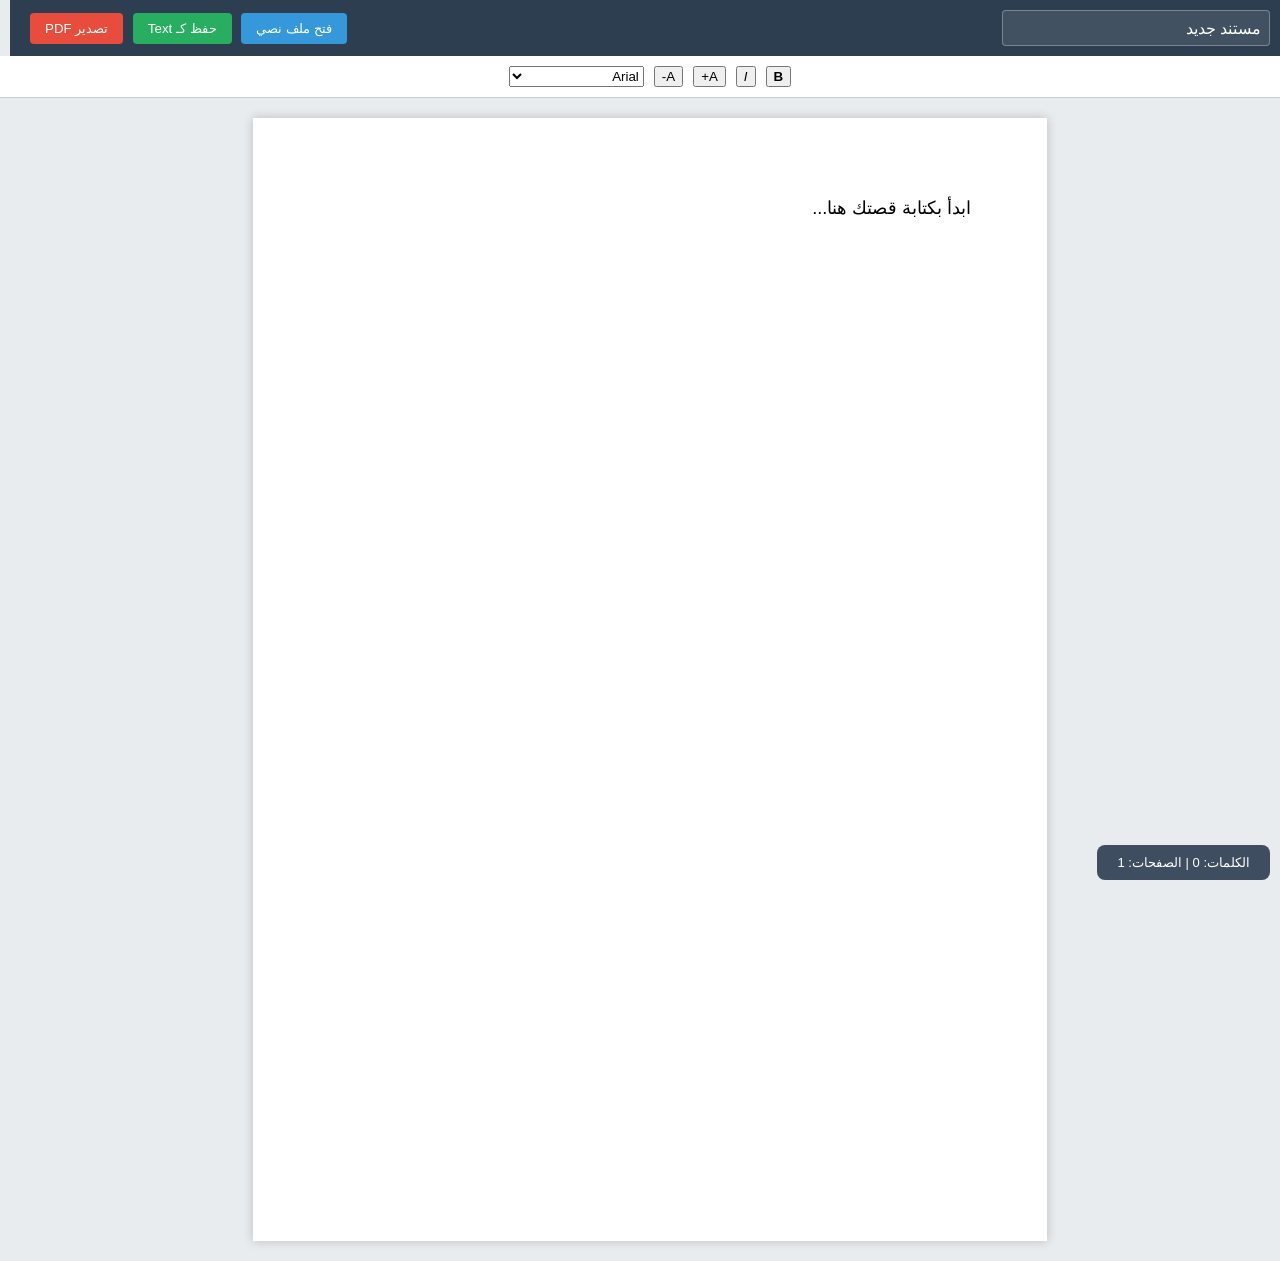
<file: index.html>
<!DOCTYPE html>
<html lang="ar" dir="rtl">
<head>
    <meta charset="UTF-8">
    <meta name="viewport" content="width=device-width, initial-scale=1.0">
    <title>محرر النصوص الذكي</title>
    <style>
        :root {
            --primary: #2c3e50;
            --accent: #3498db;
            --bg: #e9ecef;
            --paper: #ffffff;
        }

        body {
            font-family: 'Segoe UI', Arial, sans-serif;
            background-color: var(--bg);
            margin: 0;
            display: flex;
            flex-direction: column;
            align-items: center;
        }

        /* شريط الأدوات العلوي */
        .header-tool {
            width: 100%;
            background: var(--primary);
            color: white;
            padding: 10px 20px;
            display: flex;
            justify-content: space-between;
            align-items: center;
            box-sizing: border-box;
            position: sticky;
            top: 0;
            z-index: 1000;
        }

        .file-info input {
            background: rgba(255,255,255,0.1);
            border: 1px solid rgba(255,255,255,0.3);
            color: white;
            padding: 8px;
            border-radius: 4px;
            font-size: 16px;
            width: 250px;
        }

        .actions button {
            background: var(--accent);
            color: white;
            border: none;
            padding: 8px 15px;
            border-radius: 4px;
            cursor: pointer;
            margin-right: 5px;
        }

        .toolbar {
            width: 100%;
            background: white;
            padding: 10px;
            display: flex;
            gap: 10px;
            justify-content: center;
            border-bottom: 1px solid #ccc;
            flex-wrap: wrap;
        }

        /* منطقة الورقة */
        .paper-container {
            width: 100%;
            display: flex;
            flex-direction: column;
            align-items: center;
            padding: 20px 0;
        }

        #editor {
            width: 210mm; /* عرض A4 */
            min-height: 297mm;
            background: var(--paper);
            padding: 2cm;
            box-sizing: border-box;
            box-shadow: 0 0 10px rgba(0,0,0,0.2);
            outline: none;
            font-size: 18px;
            line-height: 1.6;
            word-wrap: break-word;
        }

        /* شريط الإحصائيات */
        .stats-bar {
            position: fixed;
            bottom: 20px;
            right: 20px;
            background: rgba(44, 62, 80, 0.9);
            color: white;
            padding: 10px 20px;
            border-radius: 8px;
            font-size: 13px;
        }

        /* حل مشكلة الطباعة والـ PDF */
        @media print {
            body { background: white; }
            .header-tool, .toolbar, .stats-bar, #fileInput { display: none !important; }
            .paper-container { padding: 0; margin: 0; }
            #editor {
                box-shadow: none;
                width: 100%;
                padding: 0;
                margin: 0;
                min-height: auto;
            }
            /* إجبار المتصفح على تقسيم الصفحات بشكل صحيح */
            p, div { page-break-inside: avoid; }
        }

        button:hover { opacity: 0.8; }
    </style>
</head>
<body>

    <div class="header-tool">
        <div class="file-info">
            <input type="text" id="fileName" value="مستند جديد" placeholder="اسم الملف...">
        </div>
        <div class="actions">
            <input type="file" id="fileInput" hidden accept=".txt" onchange="importFile(event)">
            <button onclick="document.getElementById('fileInput').click()">فتح ملف نصي</button>
            <button onclick="saveAsTxt()" style="background: #27ae60;">حفظ كـ Text</button>
            <button onclick="exportPDF()" style="background: #e74c3c;">تصدير PDF</button>
        </div>
    </div>

    <div class="toolbar">
        <button onclick="execCmd('bold')"><b>B</b></button>
        <button onclick="execCmd('italic')"><i>I</i></button>
        <button onclick="changeFontSize('increase')">A+</button>
        <button onclick="changeFontSize('decrease')">A-</button>
        <select onchange="execCmd('fontName', this.value)">
            <option value="Arial">Arial</option>
            <option value="Tahoma">Tahoma</option>
            <option value="Times New Roman">Times New Roman</option>
        </select>
    </div>

    <div class="paper-container">
        <div id="editor" contenteditable="true" oninput="updateStats()">
            ابدأ بكتابة قصتك هنا...
        </div>
    </div>

    <div class="stats-bar">
        الكلمات: <span id="word-count">0</span> | 
        الصفحات: <span id="page-count">1</span>
    </div>

    <script>
        const editor = document.getElementById('editor');
        let fontSize = 18;

        function execCmd(cmd, val = null) {
            document.execCommand(cmd, false, val);
        }

        function changeFontSize(type) {
            fontSize = type === 'increase' ? fontSize + 2 : fontSize - 2;
            editor.style.fontSize = fontSize + 'px';
        }

        function updateStats() {
            const text = editor.innerText.trim();
            const words = text ? text.split(/\s+/).length : 0;
            document.getElementById('word-count').innerText = words;
            
            // حساب الصفحات بناءً على ارتفاع المحتوى الفعلي
            const pages = Math.max(1, Math.ceil(editor.scrollHeight / 1122)); // 1122px هو ارتفاع A4 تقريباً
            document.getElementById('page-count').innerText = pages;
        }

        // حفظ كملف نصي .txt
        function saveAsTxt() {
            const text = editor.innerText;
            const blob = new Blob([text], { type: 'text/plain' });
            const anchor = document.createElement('a');
            anchor.download = document.getElementById('fileName').value + ".txt";
            anchor.href = window.URL.createObjectURL(blob);
            anchor.click();
        }

        // استيراد ملف نصي
        function importFile(event) {
            const file = event.target.files[0];
            if (file) {
                const reader = new FileReader();
                reader.onload = function(e) {
                    editor.innerText = e.target.result;
                    document.getElementById('fileName').value = file.name.replace('.txt', '');
                    updateStats();
                };
                reader.readAsText(file);
            }
        }

        // تصدير PDF (باستخدام محرك الطباعة لضمان الجودة)
        function exportPDF() {
            const originalTitle = document.title;
            document.title = document.getElementById('fileName').value;
            window.print();
            document.title = originalTitle;
        }

        // تنبيه بخصوص الـ PDF
        console.log("نصيحة: لاستيراد PDF وتعديله، يفضل تحويله لـ Word ثم نسخه هنا، لأن المتصفحات لا تدعم تعديل الـ PDF مباشرة برمجياً.");
    </script>
</body>
</html>
</file>
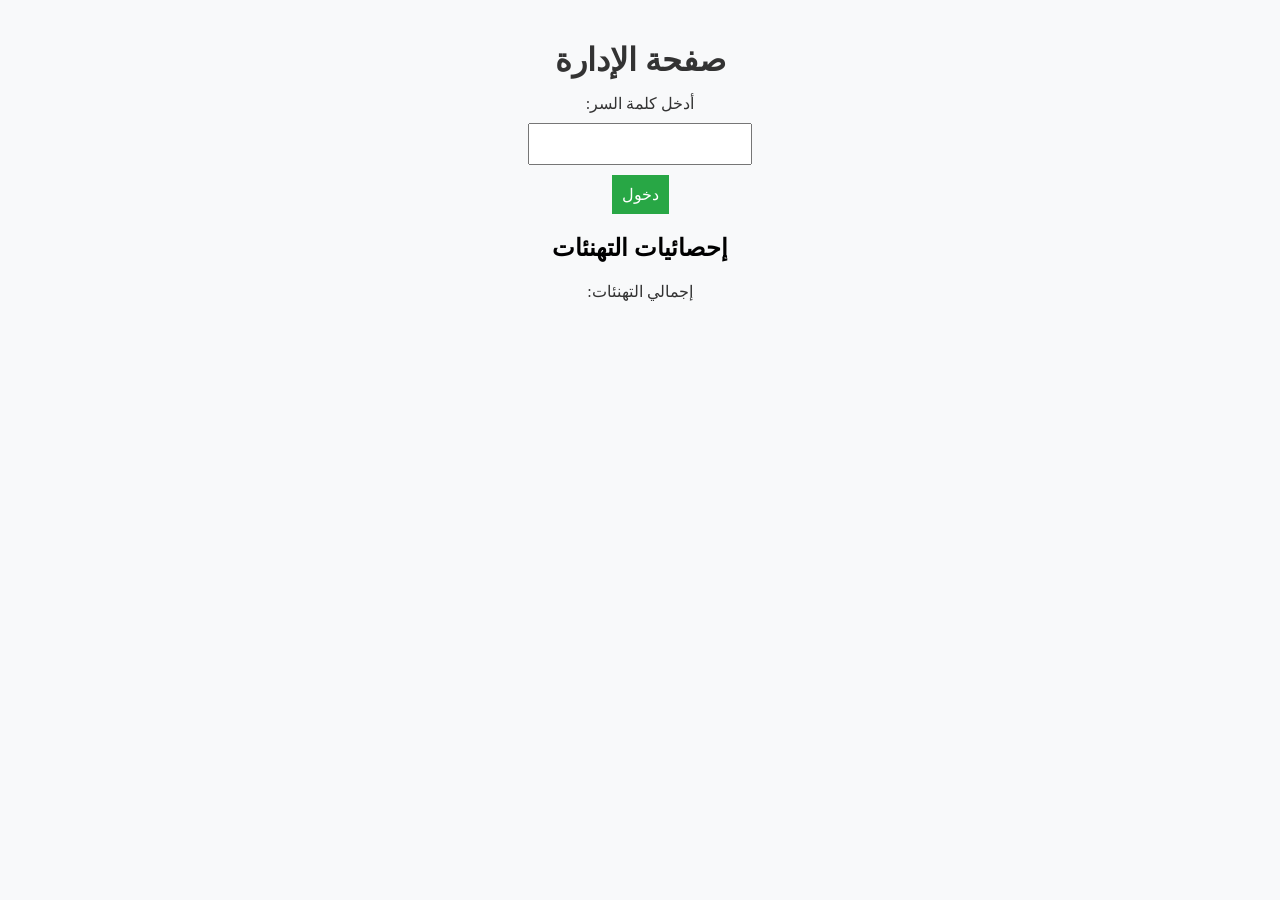
<file: admin.html>
<!DOCTYPE html>
<html lang="ar" dir="rtl">
<head>
    <meta charset="UTF-8">
    <meta name="viewport" content="width=device-width, initial-scale=1.0">
    <title>إدارة التهنئات</title>
    <link rel="stylesheet" href="styles.css">
</head>
<body>
    <div class="container">
        <h1>صفحة الإدارة</h1>
        <form id="adminLogin">
            <label for="password">أدخل كلمة السر:</label>
            <input type="password" id="password" required>
            <button type="submit">دخول</button>
        </form>
        <div id="adminStats" class="hidden">
            <h2>إحصائيات التهنئات</h2>
            <p id="totalGreetings">إجمالي التهنئات: </p>
            <p id="categoryStats"></p>
        </div>
    </div>
    <script src="script.js"></script>
</body>
</html>
</file>
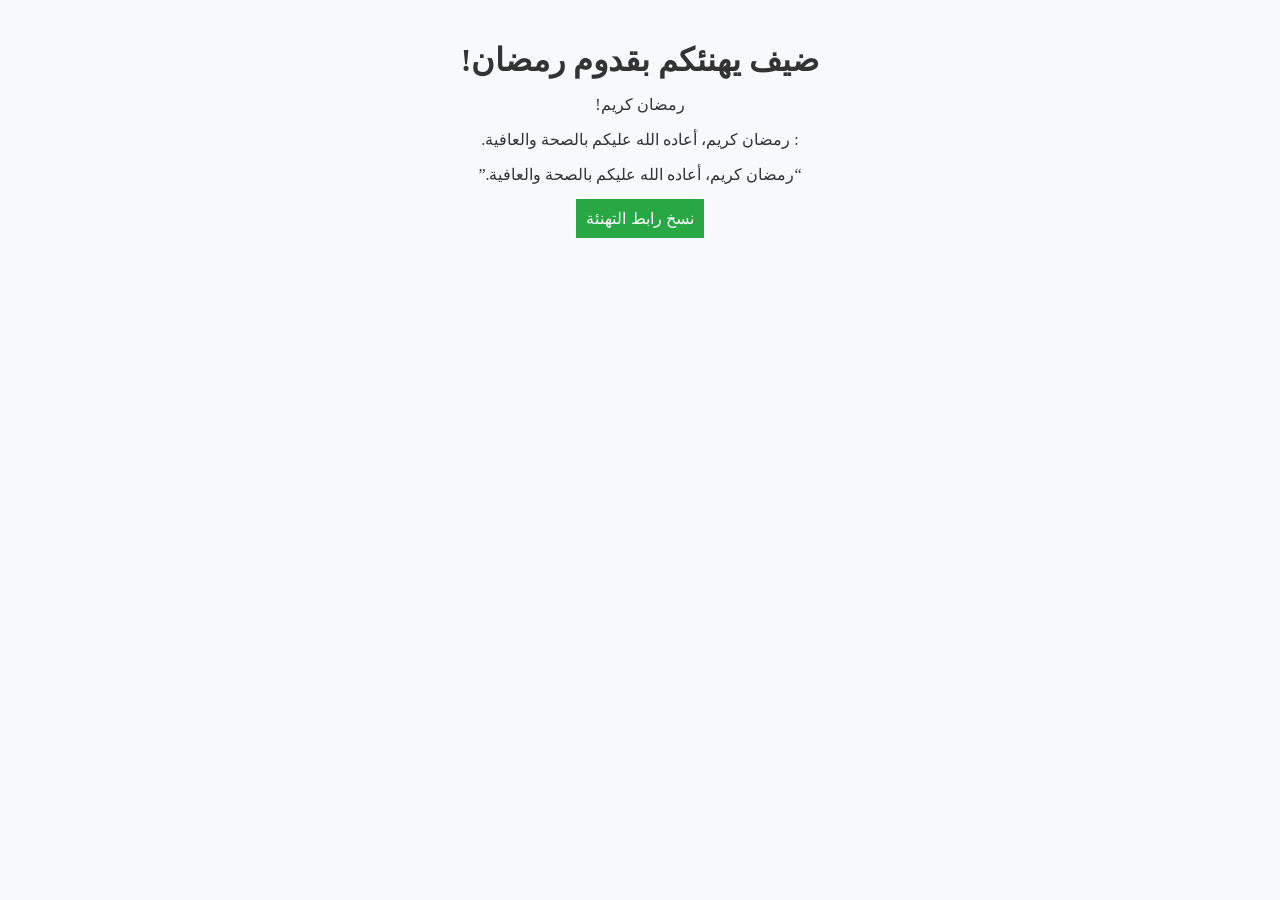
<file: greeting.html>
<!DOCTYPE html>
<html lang="ar" dir="rtl">
<head>
    <meta charset="UTF-8">
    <meta name="viewport" content="width=device-width, initial-scale=1.0">
    <title>تهنئة رمضان</title>
    <link rel="stylesheet" href="styles.css">
</head>
<body>
    <div class="container">
        <div class="background"></div>
        <div class="greeting">
            <h1 id="userGreeting"></h1>
            <p id="categoryMessage"></p>
            <p id="friendsList"></p>
            <p>“رمضان كريم، أعاده الله عليكم بالصحة والعافية.”</p>
        </div>
        <button id="copyLink">نسخ رابط التهنئة</button>
    </div>
    <script src="script.js"></script>
</body>
</html>
</file>
<file: styles.css>
body {
    font-family: 'Amiri', serif;
    background: #f8f9fa;
    margin: 0;
    padding: 0;
    direction: rtl;
}

.container {
    max-width: 600px;
    margin: auto;
    padding: 20px;
    text-align: center;
}

h1, p, label {
    color: #333;
    margin-bottom: 15px;
}

input, select, textarea, button {
    display: block;
    margin: 10px auto;
    padding: 10px;
    font-size: 16px;
}

button {
    background-color: #28a745;
    color: white;
    border: none;
    cursor: pointer;
}

button:hover {
    background-color: #218838;
}

.background {
    position: fixed;
    top: 0;
    left: 0;
    width: 100%;
    height: 100%;
    background-size: cover;
    animation: changeBackground 25s infinite;
    z-index: -1;
}

@keyframes changeBackground {
    0% { background-image: url('https://i.postimg.cc/Qt2xD1QQ/images.jpg'); }
    20% { background-image: url('https://i.postimg.cc/2ynjSyGP/images-1.jpg'); }
    40% { background-image: url('https://i.postimg.cc/V6rL2DCs/images-1.jpg'); }
    60% { background-image: url('https://i.postimg.cc/59z23KJn/images-2.jpg'); }
    80% { background-image: url('https://i.postimg.cc/02q2HG2x/images-3.jpg'); }
    100% { background-image: url('https://i.postimg.cc/Qt2xD1QQ/images.jpg'); }
}
</file>
